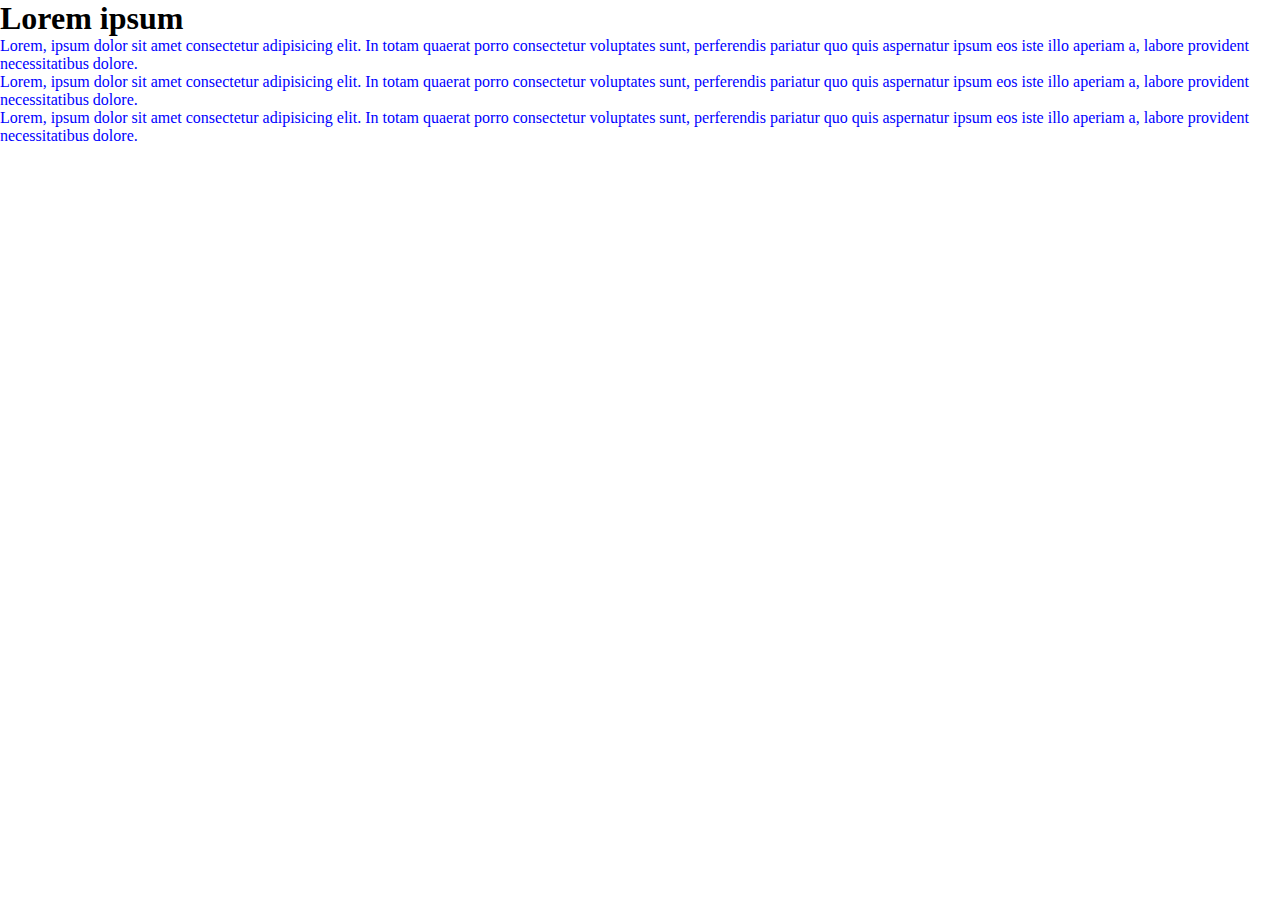
<file: html_css_curso/Aula12/index.html>
<!DOCTYPE html>
<html lang="en">
  <head>
    <meta charset="UTF-8" />
    <meta name="viewport" content="width=device-width, initial-scale=1.0" />
    <title>Document</title>
    <link rel="stylesheet" href="assets/css/style.css" />
  </head>
  <body>
    <div>
      <section>
        <h1>Lorem ipsum</h1>
        <p>
          Lorem, ipsum dolor sit amet consectetur adipisicing elit. In totam
          quaerat porro consectetur voluptates sunt, perferendis pariatur quo
          quis aspernatur ipsum eos iste illo aperiam a, labore provident
          necessitatibus dolore.
        </p>
        <p>
          Lorem, ipsum dolor sit amet consectetur adipisicing elit. In totam
          quaerat porro consectetur voluptates sunt, perferendis pariatur quo
          quis aspernatur ipsum eos iste illo aperiam a, labore provident
          necessitatibus dolore.
        </p>
        <p>
          Lorem, ipsum dolor sit amet consectetur adipisicing elit. In totam
          quaerat porro consectetur voluptates sunt, perferendis pariatur quo
          quis aspernatur ipsum eos iste illo aperiam a, labore provident
          necessitatibus dolore.
        </p>
      </section>
    </div>
  </body>
</html>
</file>
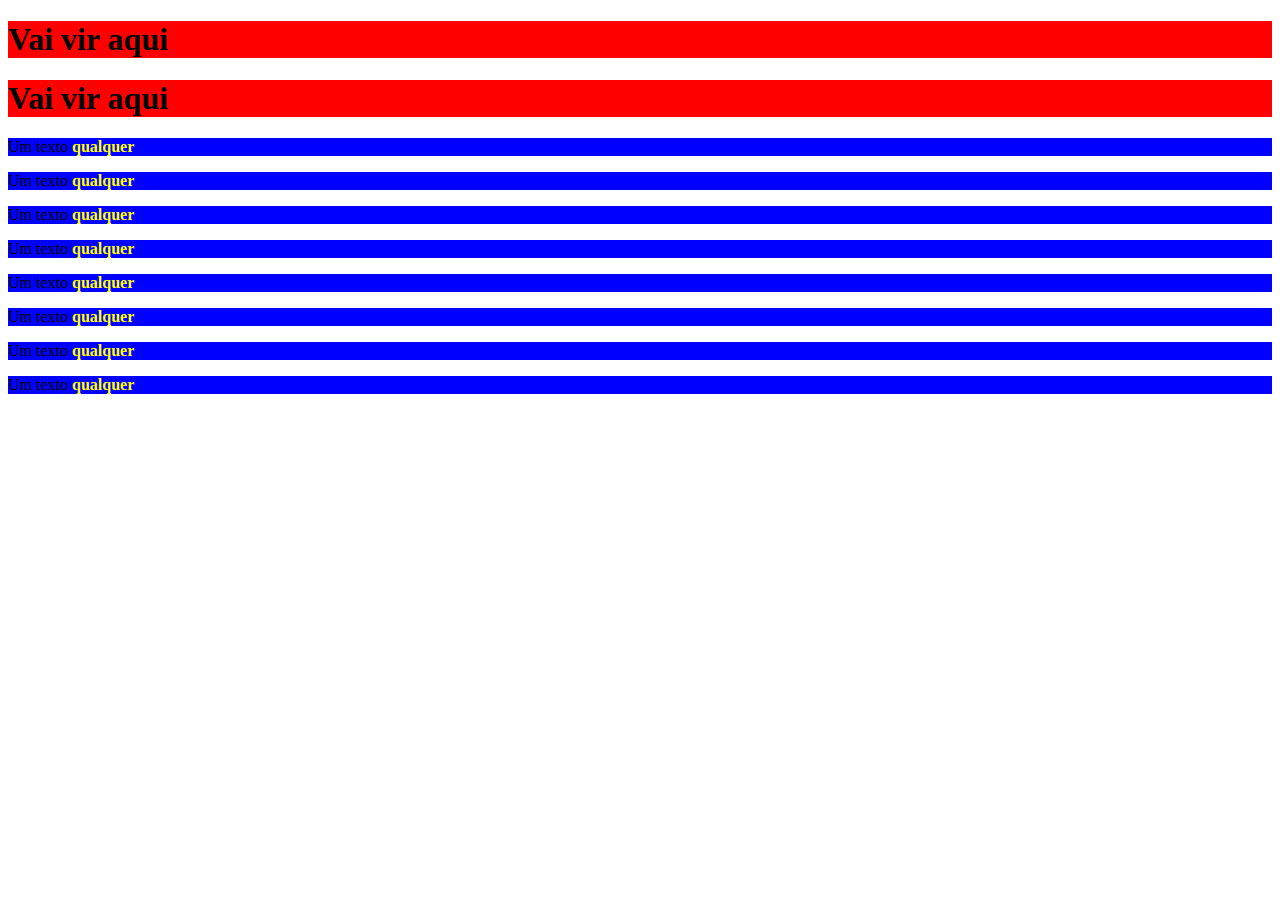
<file: html_css_curso/Aula1/index_1.html>
<!DOCTYPE html>
<html lang="pt-BR">
  <head>
    <meta charset="UTF-8" />
    <meta name="viewport" content="width=device-width, initial-scale=1.0" />
    <title>Meu html</title>

    <style>
      /* h1 {
            background: red;
        } */

      p {
        background: blue;
      }

      /* #heading-dois {
            background: purple;
        } */

      .fundo-vermelho {
        background: red;
      }

      .bold {
        color: yellow;
      }
    </style>
  </head>

  <body>
    <h1 id="heading-um" class="fundo-vermelho borda-esquerda">Vai vir aqui</h1>
    <h1 id="heading-dois" class="fundo-vermelho">Vai vir aqui</h1>
    <p>Um texto <b class="bold">qualquer</b></p>
    <p>Um texto <b class="bold">qualquer</b></p>
    <p>Um texto <b class="bold">qualquer</b></p>
    <p>Um texto <b class="bold">qualquer</b></p>
    <p>Um texto <b class="bold">qualquer</b></p>
    <p>Um texto <b class="bold">qualquer</b></p>
    <p>Um texto <b class="bold">qualquer</b></p>
    <p>Um texto <b class="bold">qualquer</b></p>
  </body>
</html>
</file>
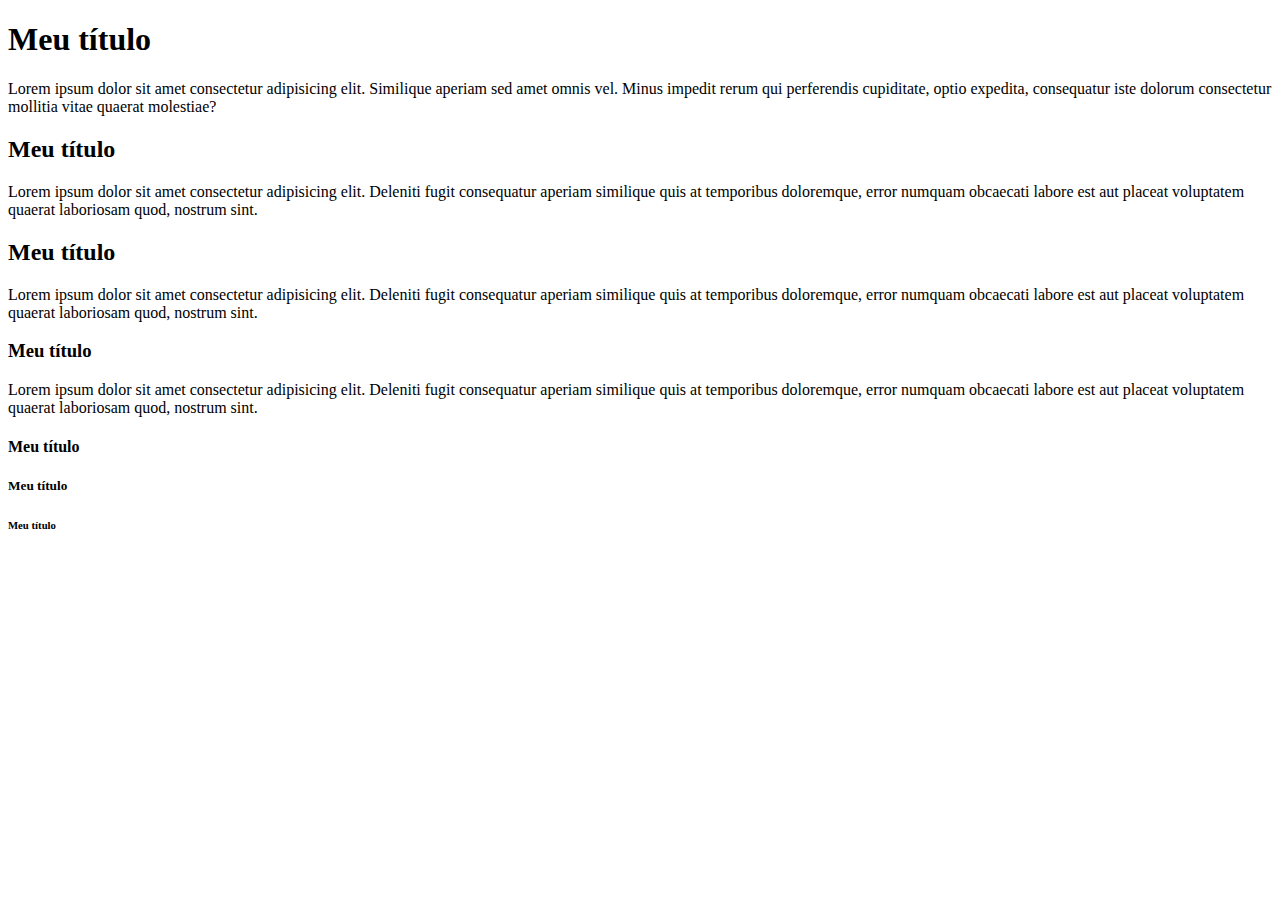
<file: html_css_curso/Aula2/index_2.html>
<!DOCTYPE html>
<html lang="pt-BR">
  <head>
    <meta charset="UTF-8" />
    <meta name="viewport" content="width=device-width, initial-scale=1.0" />
    <title>Meu HTML</title>
  </head>

  <body>
    <h1>Meu título</h1>
    <p>
      Lorem ipsum dolor sit amet consectetur adipisicing elit. Similique aperiam
      sed amet omnis vel. Minus impedit rerum qui perferendis cupiditate, optio
      expedita, consequatur iste dolorum consectetur mollitia vitae quaerat
      molestiae?
    </p>

    <h2>Meu título</h2>
    <p>
      Lorem ipsum dolor sit amet consectetur adipisicing elit. Deleniti fugit
      consequatur aperiam similique quis at temporibus doloremque, error numquam
      obcaecati labore est aut placeat voluptatem quaerat laboriosam quod,
      nostrum sint.
    </p>

    <h2>Meu título</h2>
    <p>
      Lorem ipsum dolor sit amet consectetur adipisicing elit. Deleniti fugit
      consequatur aperiam similique quis at temporibus doloremque, error numquam
      obcaecati labore est aut placeat voluptatem quaerat laboriosam quod,
      nostrum sint.
    </p>
    <h3>Meu título</h3>
    <p>
      Lorem ipsum dolor sit amet consectetur adipisicing elit. Deleniti fugit
      consequatur aperiam similique quis at temporibus doloremque, error numquam
      obcaecati labore est aut placeat voluptatem quaerat laboriosam quod,
      nostrum sint.
    </p>
    <h4>Meu título</h4>
    <h5>Meu título</h5>
    <h6>Meu título</h6>
  </body>
</html>
</file>
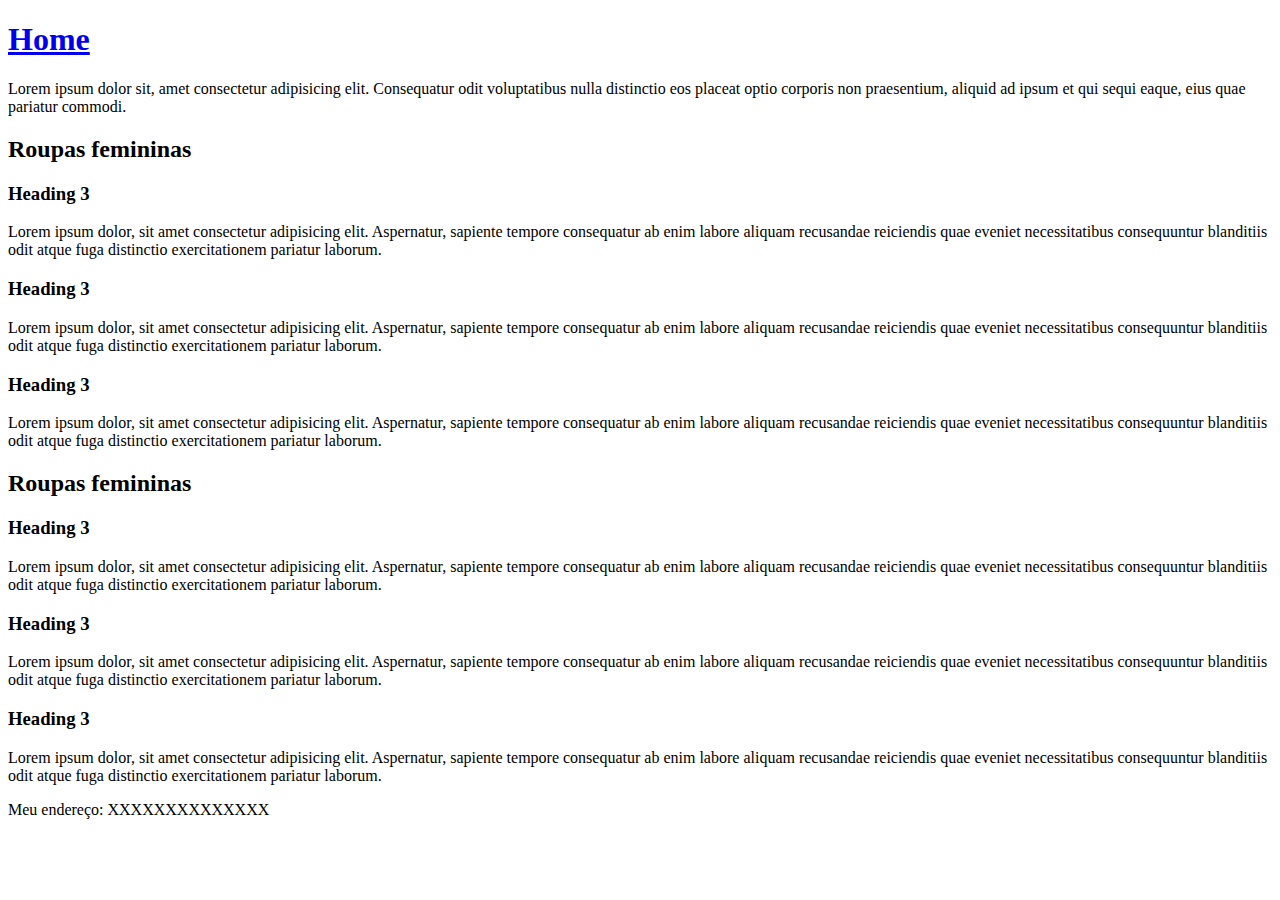
<file: html_css_curso/Aula4/index_4.html>
<!DOCTYPE html>
<html lang="pt-BR">
  <head>
    <meta charset="UTF-8" />
    <meta name="viewport" content="width=device-width, initial-scale=1.0" />
    <title>Document</title>
  </head>
  <body>
    <header>
      <h1>
        <a href="#">Home</a>
      </h1>
      <p>
        Lorem ipsum dolor sit, amet consectetur adipisicing elit. Consequatur
        odit voluptatibus nulla distinctio eos placeat optio corporis non
        praesentium, aliquid ad ipsum et qui sequi eaque, eius quae pariatur
        commodi.
      </p>
    </header>

    <section>
      <header>
        <h2>Roupas femininas</h2>
      </header>
      <article>
        <h3>Heading 3</h3>
        <p>
          Lorem ipsum dolor, sit amet consectetur adipisicing elit. Aspernatur,
          sapiente tempore consequatur ab enim labore aliquam recusandae
          reiciendis quae eveniet necessitatibus consequuntur blanditiis odit
          atque fuga distinctio exercitationem pariatur laborum.
        </p>
        <h3>Heading 3</h3>
        <p>
          Lorem ipsum dolor, sit amet consectetur adipisicing elit. Aspernatur,
          sapiente tempore consequatur ab enim labore aliquam recusandae
          reiciendis quae eveniet necessitatibus consequuntur blanditiis odit
          atque fuga distinctio exercitationem pariatur laborum.
        </p>
        <h3>Heading 3</h3>
        <p>
          Lorem ipsum dolor, sit amet consectetur adipisicing elit. Aspernatur,
          sapiente tempore consequatur ab enim labore aliquam recusandae
          reiciendis quae eveniet necessitatibus consequuntur blanditiis odit
          atque fuga distinctio exercitationem pariatur laborum.
        </p>
      </article>
    </section>

    <section>
      <header>
        <h2>Roupas femininas</h2>
      </header>
      <article>
        <h3>Heading 3</h3>
        <p>
          Lorem ipsum dolor, sit amet consectetur adipisicing elit. Aspernatur,
          sapiente tempore consequatur ab enim labore aliquam recusandae
          reiciendis quae eveniet necessitatibus consequuntur blanditiis odit
          atque fuga distinctio exercitationem pariatur laborum.
        </p>
        <h3>Heading 3</h3>
        <p>
          Lorem ipsum dolor, sit amet consectetur adipisicing elit. Aspernatur,
          sapiente tempore consequatur ab enim labore aliquam recusandae
          reiciendis quae eveniet necessitatibus consequuntur blanditiis odit
          atque fuga distinctio exercitationem pariatur laborum.
        </p>
        <h3>Heading 3</h3>
        <p>
          Lorem ipsum dolor, sit amet consectetur adipisicing elit. Aspernatur,
          sapiente tempore consequatur ab enim labore aliquam recusandae
          reiciendis quae eveniet necessitatibus consequuntur blanditiis odit
          atque fuga distinctio exercitationem pariatur laborum.
        </p>
      </article>
    </section>
    <footer>Meu endereço: XXXXXXXXXXXXXX</footer>
  </body>
</html>
</file>
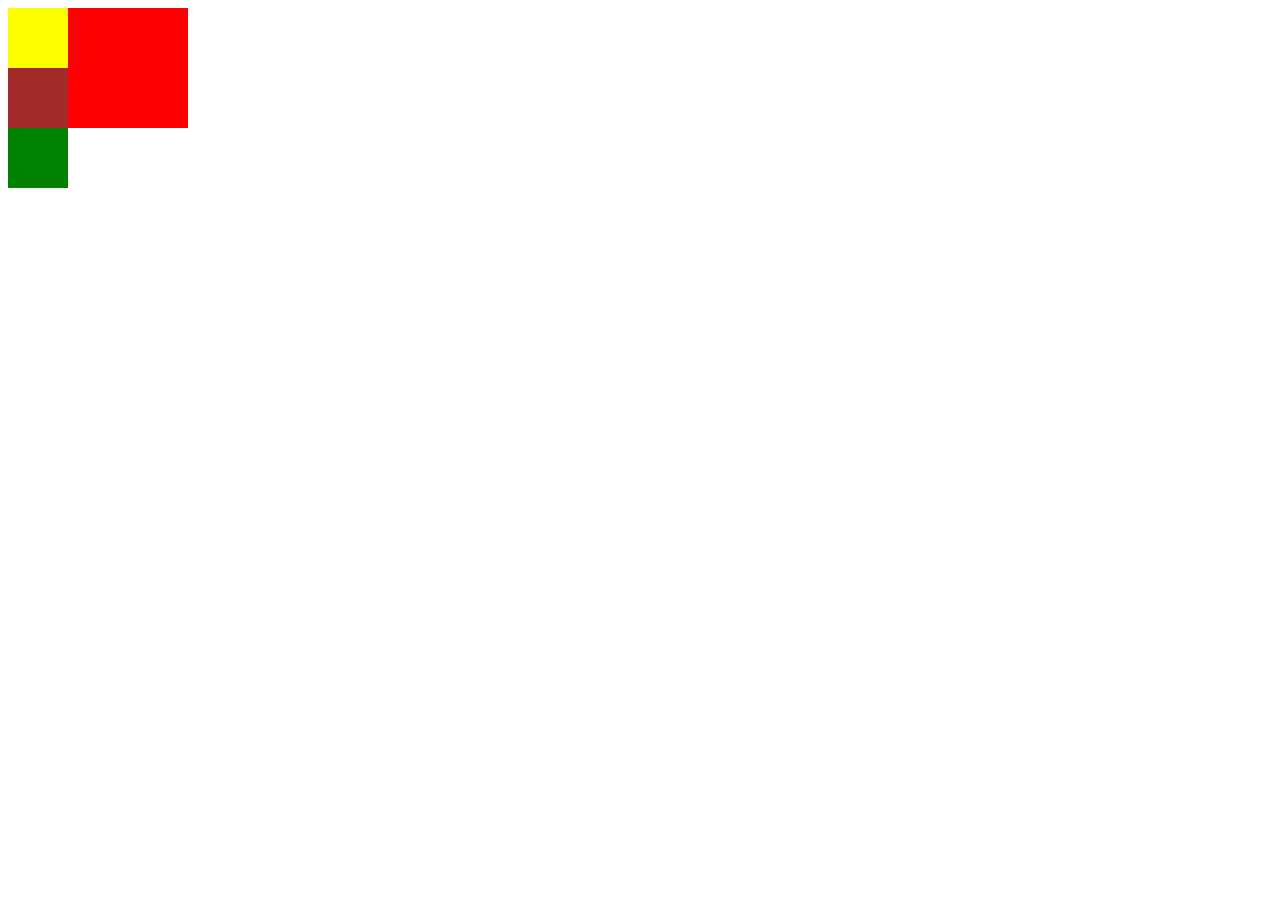
<file: html_css_curso/Aula5/index_5.html>
<!DOCTYPE html>
<html lang="en">
  <head>
    <meta charset="UTF-8" />
    <meta name="viewport" content="width=device-width, initial-scale=1.0" />
    <title>Document</title>
  </head>
  <body>
    <div style="width: 180px; height: 120px; background: red">
      <div style="width: 60px; height: 60px; background: yellow"></div>
      <div style="width: 60px; height: 60px; background: brown"></div>
      <div style="width: 60px; height: 60px; background: green"></div>
    </div>
  </body>
</html>
</file>
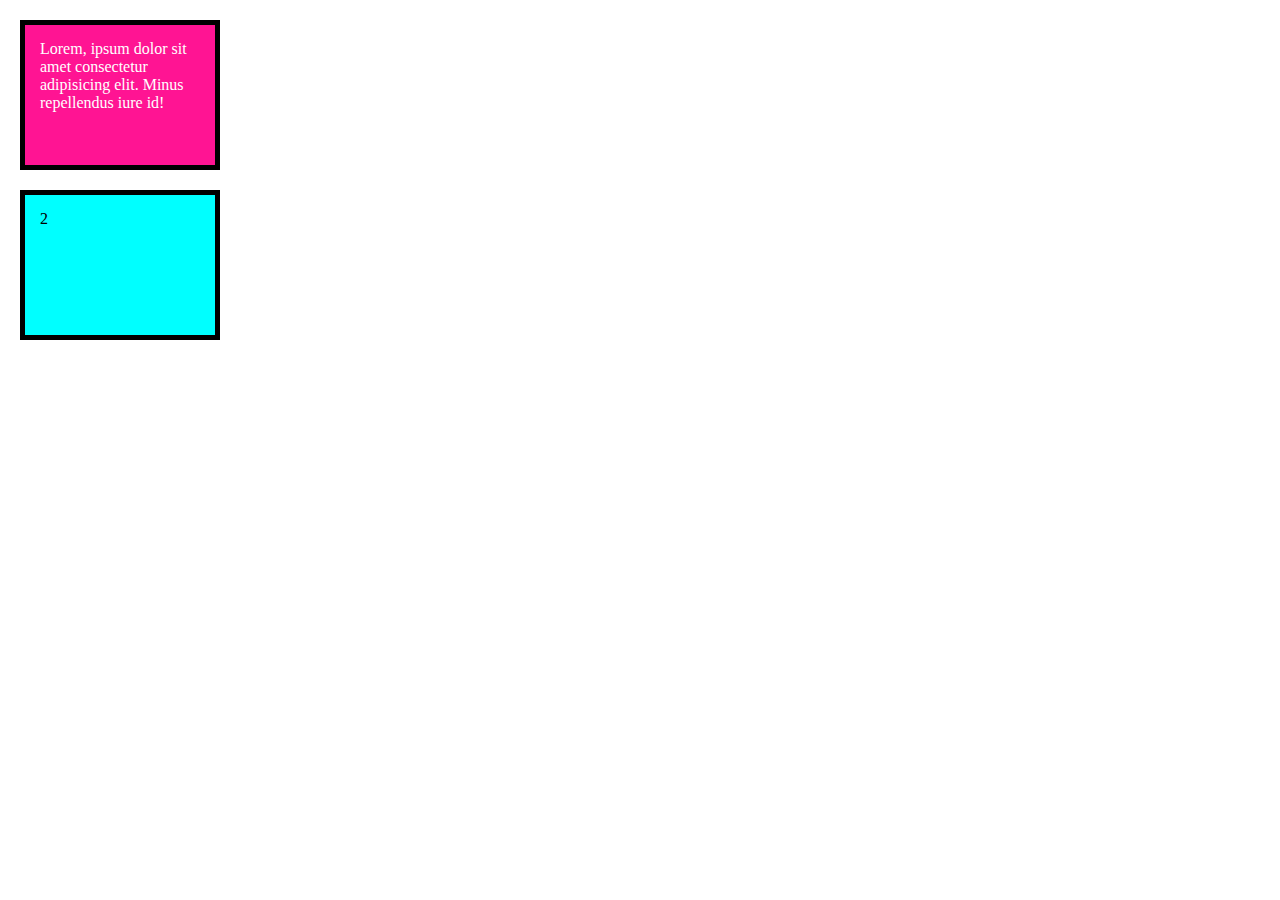
<file: html_css_curso/Aula6/index_6.html>
<!DOCTYPE html>
<html lang="pt-BR">
  <head>
    <meta charset="UTF-8" />
    <meta name="viewport" content="width=device-width, initial-scale=1.0" />
    <title>Document</title>

    <style>
      * {
        margin: 0;
        padding: 0;
        box-sizing: border-box;
      }

      .section-one {
        background: deeppink;
        background-image: url(https://corporate.walmart.com/content/corporate/en_us/purpose/sustainability/planet/nature/jcr:content/par/image_2_0.img.png/1693432526985.png);
        background-size: cover;
        background-position: center;
        width: 200px;
        height: 150px;
        border: 5px solid black;
        padding: 15px;
        color: white;
        margin: 20px;
      }

      .section-two {
        background: cyan;
        width: 200px;
        height: 150px;
        border: 5px solid black;
        padding: 15px;
        margin: 20px;
      }
    </style>
  </head>
  <body>
    <section class="section-one">
      Lorem, ipsum dolor sit amet consectetur adipisicing elit. Minus
      repellendus iure id!
    </section>
    <section class="section-two">2</section>
  </body>
</html>
</file>
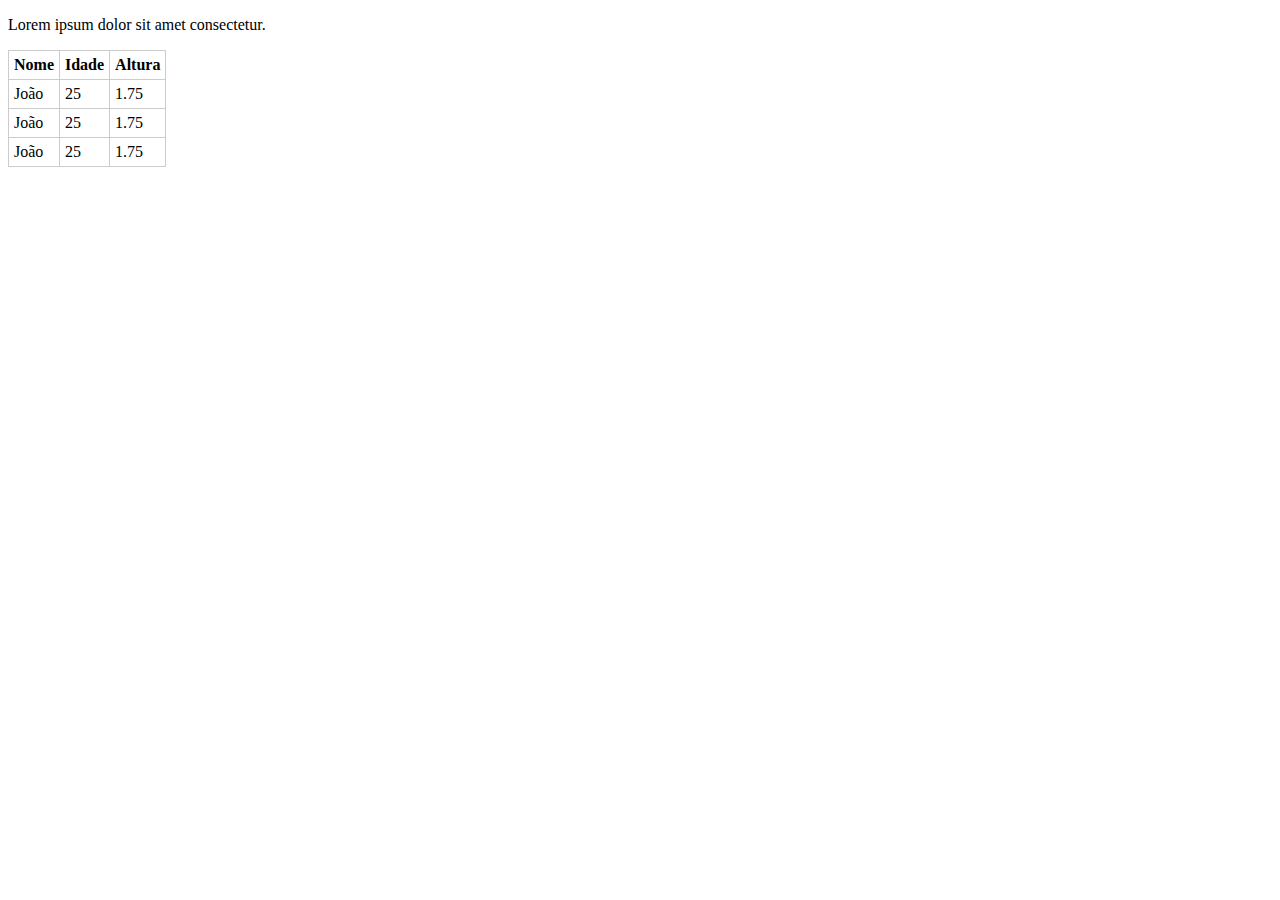
<file: html_css_curso/Aula8/index_8.html>
<!DOCTYPE html>
<html lang="pt-BR">
  <head>
    <meta charset="UTF-8" />
    <meta name="viewport" content="width=device-width, initial-scale=1.0" />
    <title>Document</title>

    <style>
      table {
        border-collapse: collapse;
      }

      table td,
      table th {
        border: 1px solid #ccc;
        padding: 5px;
        text-align: left;
      }
    </style>
  </head>
  <body>
    <p>Lorem ipsum dolor sit amet consectetur.</p>

    <table>
      <thead>
        <tr>
          <th>Nome</th>
          <th>Idade</th>
          <th>Altura</th>
        </tr>
      </thead>

      <tbody>
        <tr>
          <td>João</td>
          <td>25</td>
          <td>1.75</td>
        </tr>
        <tr>
          <td>João</td>
          <td>25</td>
          <td>1.75</td>
        </tr>
        <tr>
          <td>João</td>
          <td>25</td>
          <td>1.75</td>
        </tr>
      </tbody>
    </table>
  </body>
</html>
</file>
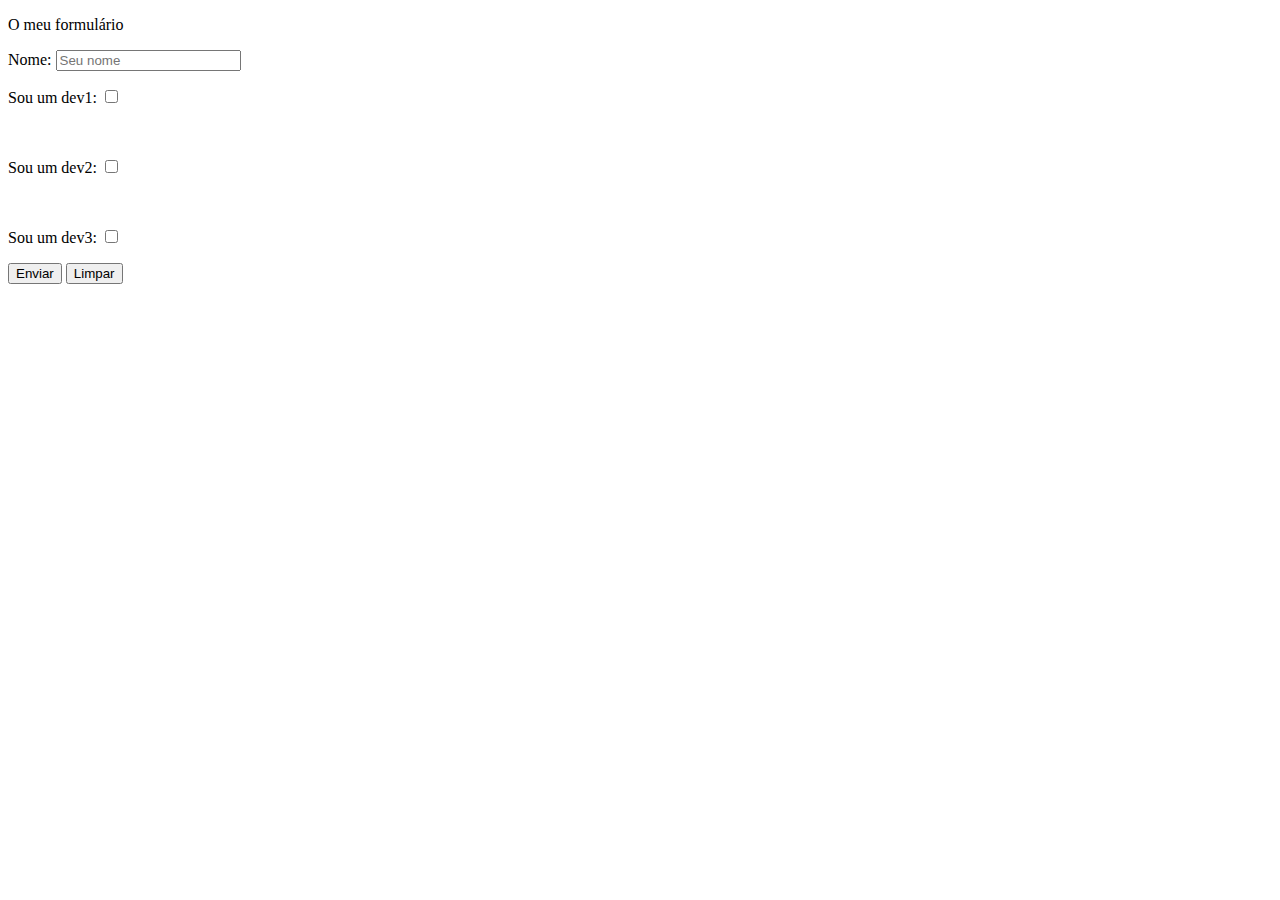
<file: html_css_curso/Aula9/index_9.html>
<!DOCTYPE html>
<html lang="pt-BR">
  <head>
    <meta charset="UTF-8" />
    <meta name="viewport" content="width=device-width, initial-scale=1.0" />
    <title>Document</title>
  </head>
  <body>
    <form action="#" method="get" target="get" autocomplete="off">
      <p>O meu formulário</p>
      <p>
        <label for="nome">Nome:</label>
        <input type="text" id="nome" name="nome" placeholder="Seu nome" />
      </p>
      <p>
        <label for="ndev">Sou um dev1:</label>
        <input type="checkbox" id="dev" name="dev" value="sim" />
      </p>
      <br />
      <p>
        <label for="ndev">Sou um dev2:</label>
        <input type="checkbox" id="dev" name="dev" value="sim" />
      </p>
      <br />
      <p>
        <label for="ndev">Sou um dev3:</label>
        <input type="checkbox" id="dev" name="dev" value="sim" />
      </p>

      <p>
        <button type="submit">Enviar</button>
        <button type="reset">Limpar</button>
      </p>
    </form>
  </body>
</html>
</file>
<file: html_css_curso/Aula12/assets/css/style.css>
* {
    margin: 0;
    padding: 0;
}

p {
    color: red;
}


body div section p {
    color: blue;
}
</file>
